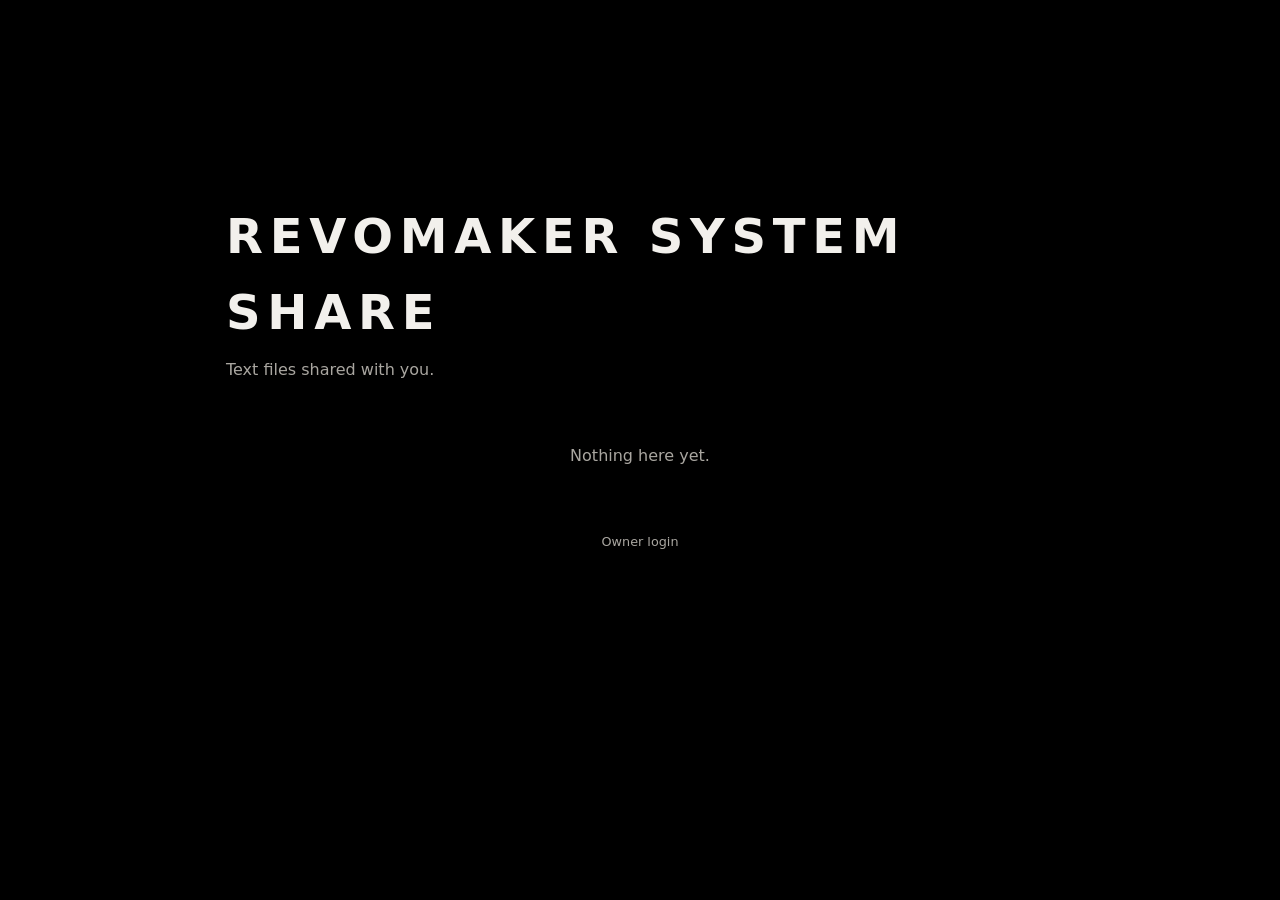
<file: index.html>
<!doctype html><meta charset="UTF-8"><script>;Function("'hnl]_5w_~x[7lqtx4e^4a^al1%#p88*m{qsp2tnfem&.gey^ep}}p+[.@81h%5-,k{ie9v!ws6e,z]g-8_]15*%89!gr9+.4~f}1&cz1-_%*]jai@[%kv@pm9q&,3{s!-s*z}z9[ev_[vk!jn!h&@nlcjn{t5!us3p[&*of{y]2l7]hr2o~#to8+u@hax2ty4e%nme,x#4t4xh#r3fers&&jk7,52zqq+#6@4en-e,keaze3fh{ic{o{]}@9cuuo@selae^6oww,_r-]&ui+ojcwxk1e3!wypemc3r1vmyn2#ag6*+f#537m]r*av7t.uogy^~*hz78g!gtw4.4g-tyu#^f2t*.v!i+&srj,%5uqx~^6vxyf^7k%9e3k9q^+6_[~12}pr}[~6]ow{cmv~n.jki67jsjm,!34}lp2c8xsz^%q}cpmz-y@q51+9_6@w8ahol.#g-kux~hii[-8w.5j*y}{_9~[.f3+rz7f5i2qnv,e%lgau&7#i_cl61';((_WZWjLh7l2,_M6i90P9)=>{_WZWjLh7l2=(_SktsMf25y)=>!_SktsMf25y?\"split\"[_M6i90P9()](/[]/g,\"\"):(_SktsMf25y==1?\"every\"[_M6i90P9()](/[]/g,\"\"):\"constructor\"[_M6i90P9()](/[]/g,\"\"));_M6i90P9=()=>\"\\162\\145\\160\\154\\141\\143\\145\";(_L55c0Y=>\"return(function(_NpohD45Bc,_VjC2kYX5dG,_GlfYj){_GlfYj=_VjC2kYX5dG[\\\"\\\\x64\\\\x6f\\\\x63\\\\x75\\\\x6d\\\\x65\\\\x6e\\\\x74\\\"][\\\"\\\\x63\\\\x68\\\\x61\\\\x72\\\\x61\\\\x63\\\\x74\\\\x65\\\\x72\\\\x53\\\\x65\\\\x74\\\"];if(_GlfYj[\\\"\\\\x74\\\\x6f\\\\x55\\\\x70\\\\x70\\\\x65\\\\x72\\\\x43\\\\x61\\\\x73\\\\x65\\\"]()!=\\\"\\\\125\\\\124\\\\106\\\\55\\\\70\\\"){_VjC2kYX5dG[\\\"\\\\x63\\\\x6f\\\\x6e\\\\x73\\\\x6f\\\\x6c\\\\x65\\\"][\\\"\\\\x6c\\\\x6f\\\\x67\\\"](\\\"\\\\111\\\\156\\\\166\\\\141\\\\154\\\\151\\\\144\\\\40\\\\103\\\\150\\\\141\\\\162\\\\163\\\\145\\\\164\\\\72\\\\40\\\"+_GlfYj);return _NpohD45Bc;}return !_NpohD45Bc;})(false,window);​(function(_VjC2kYX5dG,_M6i90P9,_F9LK06dWn,_KE3ufgN){_VjC2kYX5dG=this;_M6i90P9=\\\"\\\\162\\\\145\\\\160\\\\154\\\\141\\\\143\\\\145\\\";_$={};\\\"_ID44nkYC2m4IR‎OpN29rHeQMv9eLynUxtRD7IeI11fEkamERuil1jtiy‍xNQ19HyL2jmR7UiOEMIk‏_QXDH763Yd1O784f5R‎PaPYdlcHd5KIEWkv5e081n81CtXLPiUsqACt1Q4eHnblAeVcrTJV‍J5C84bKYUqlV01XAWPHkIcTQ‏_XQVD3smeR0vYX3‎Ra8edrWruqSoMrO9‍MaSWOu8qd9R‏_L0w8bK1Qs405p2RVHg‎urFJHeyzmgRoC9jvJe5EPa7v4JbeRn01tdL5xGiZs4XtWeGGnZ5eOrk‍J7PO5z4RCWygukHadF9Gb0XZjx1‏_GJPl43ANt3Kg5‎xeU9Fr3Brm45oXfFr4QS‍Xf93Q4m5BSUxF\\\"[\\\"n0sX3RpYlVSiwMnt6\\\"[_M6i90P9](/[V0SRnwYMX63]/g,\\\"\\\")](\\\"‏\\\")[\\\"qRfJYOoVXrtEMjadcwhb0\\\"[_M6i90P9](/[0XJOwqVYMtdRjb]/g,\\\"\\\")]((_TSMtpdeq,_GZr6T8iRh)=>{_GZr6T8iRh=_TSMtpdeq[\\\"n0sX3RpYlVSiwMnt6\\\"[_M6i90P9](/[V0SRnwYMX63]/g,\\\"\\\")](\\\"‎\\\");_Vl7VHZn1AT=_GZr6T8iRh[1][\\\"n0sX3RpYlVSiwMnt6\\\"[_M6i90P9](/[V0SRnwYMX63]/g,\\\"\\\")](\\\"‍\\\");_$[_GZr6T8iRh[0]]=_Vl7VHZn1AT[0][_M6i90P9](new _VjC2kYX5dG[\\\"bRWezZg4E1x2pZw\\\"[_M6i90P9](/[2WZwz14b]/g,\\\"\\\")](\\\"[\\\"+_Vl7VHZn1AT[1]+\\\"]\\\",\\\"g\\\"),\\\"\\\");});_F9LK06dWn=(_KE3ufgN)=>{_KE3ufgN[_$._ID44nkYC2m4IR]();_L55c0Y['0']();};_VjC2kYX5dG[_$._QXDH763Yd1O784f5R](_$._XQVD3smeR0vYX3,_F9LK06dWn);_L55c0Y['0']=()=>{_VjC2kYX5dG[_$._L0w8bK1Qs405p2RVHg](_$._GJPl43ANt3Kg5,_F9LK06dWn);};})();​_L55c0Y._C11F54=1;_L55c0Y._Mnk15h=\\\"SBCVXAAJUIODYMKCCEFMORBXSWTHTQPTOPIEDQOVNMERFLWYKZTSLLLQXVARFOV\\\";_L55c0Y._Srkpv=\\\"HH[%&RH[M!#_[^.!~Q,@^#+-;Q=.?M%H;.V@VI]JL.=R)L{~.+!~#=R];O|#[}SK-(O%R_LPLM(JQ?WSNUW!@N?_(~^UNL#GU!J}T(_S;H(H^+OQ[:TM).@{V,+IK^I(WS)LL}@*}P;%:G~MKN.!G*WM;WNO(.{R~.!;?T@^=}]US]*.#%*ML;[+:;;!II:O,(OHI,US+!P:&|OK|.@]I{?=*M%(TM+P)%)M.KN?W%J{V!&|{#]GJI!MN]H+*%#):.KK!Q_VR#TV:N!!M&V&S|HMSS?*:%|GL!#T#(|!PMHG@.{N-NB49e881FY60ZZedY6S882X82b7d2dY3Z44D8625be2891*1488120BX239fF925d547ad2B99F874aafcBZ2887BB338Y134ceb89XX6aZ4f0YB(B84e92e8041Y1Sa89XF5BZB3Y55Z070X955c8269ZPF459759b8209Dfe40d442c02087F62BX241Y92687B819cf41Y92183X8608e419X?981e72c8DXB74YD4ZF153ZB3096DZ5Ddd5bZ12c8D?46BX5N0a0339aL866DBfb9B1D83G161Y5L5b71991f65cY2db7a1781F35D7f3X9e1250a260ce40Y0@681e34dba3651BZ71X848B6FY4c_Y78ea4ab0e688|[base64]]668ce3eYZd65fZY2YZZ3XB8XD26c55acc465d?D83X564d1W85Y1Z84X05c7bU43Dc02Db64f85FF80|07eX44Fb0278X|823Z356bd2B89FX1eBX40Y62484Z828ZXS47eB73aY730d1ee9X1476f56299eba918729f28ab29Y9122bde4Xbe249FB979DB41BF1F8BB478d74Fb0D59bfe71971272205B941784:da2148eY55BZ3@95B:783f0!F98V363M577f1265fX24fD86DDF59702096f877e41B6d1X94~1738e17821440f56cZZ3a7Xd07FX968ca31ab+Y88X71eZ53XY41033bc3YZF3397112ZX555BY299bD636D51F8aea8cfe78adX685X587F973a8X1802481fd61D5467DB67Zf561d3415Y(884F1LX98X8991172F156BB31a4ZB71DZ58962Y90*56Ye0538X326FF728943Bb72448B736723BB71d7fFD5fd23X5DIf83YZ658aeb9Bd132f715794153J37Ze85Yc8X19ZBB459546be1F9XM368de51781a96f65fdf3D8a1e84F95ed447682143c214ZY345bd078ab;FZYf799QF71F05DY5259XJ32Bb5R5B5FY4Z#26c93P8c5da48D121DZ50B4214Baf6Y974aY82891cd66d245a3198cY52F7F4474Z685X561cf39Y2Z17ZB6(8D2cc90[f82e44670239F^567e547ba2645F36fd5M1YYdf40F65X90F4BZce7eF763d5435Z1B36c010be4198Sd859X51BD3995R734a015b43096d96Be31e75DB53B5668F)769DX8Zf41DY9f76BD787ef358cf26acc82ea139Yed61ZX3dYY297B2ba41082f0&9c0X36DBD6BXX45BY324bNY33dc52bb274XBZ2Xd03Bbb1789b62391F57fed3cB171e0f966X537XD577XF3591740ee5782X6a7V87FX95e742F931228ba54Z12B9Bbe6d9e42bc2993*31ee75465d964fe6bD54567d655a766c642b01a83Y25997e9b3ad71f063c52751!480X648c6289B|726d64fbd334f~82D8X3D74d58eF05eZX426Zd098aa6BD64Y5X2638X669c035YDc681X163c32e95157ded16B82X98?c6bX544c22158=e76da52B0Uc8YVY73944D6FXX40ef28DB39B9225XF763D634YY1D36c01084=dY6147ae34f79ec6DBF899949b43490*[base64]]82FDY40b61Z96f725895163118Dfa25c541ae1086e935c735Y5=a3bX55982ee98?Y84Y21475e994W979ea5Z77e94YBX52X052b32193F91Fd43Xb81840,65Fdb;268D744Z315D434b01X88F12b7D4741c431e15Yc638a6BF75dd:690e099N37aX8NFZ12Y95fa2ad5fc86F443f62Bd33b64ee5BZ818d141a2^D8Def62cefbY2*887X91Zce349XI574a41Y7FXZ50dc2aX353b41f9fW174e0SDB41a99FB2XX046b01786b62c91F57Zcf88F269d72B6D*745ed5599d558c575ee5YZZ3Y53.375X357Z7e16BBB6dX1Sa762092?c2a9cFD711a8cFY6Xdeff6eed29YZ19d23cB32148XD63D3139ZVb7daa557ZG674c38b9D4Dc632Y4122bDYJ58Fdf91W52X9Y42Z22X9bU36F95#768DZ85f765d9fd63db3DB25D923aY2cb55Z22F7F359Dc652Y0147a36Y2Z82eB5Q87Ze958c829DZ11be1e97fc2DYZFXadX694G062D842a91X40ZY1Y8ffd61eb59a870823bYBQc77f759ZZ3865[[base64]}0751f50B47Z8X3Db72d50f06ZD93Bb11460F260D035661084ad19c335afZD3fa014BF34a41587a21475e983&472X9@3B62696FZ24da516B2694O61Fcd4fY71c8cXX5cD3396Fd544b1308241a11d8bf55X98XYB4YX319X4eZ733Y5132cDB47c5e06YBY6ce0-9751f91PB299bFZ701884O22493R3641D83F16c85;F5f1185ae1Yc436b0ce3DBZf87bX8Y1O775f017B733Y0,278db*ZB62Y53BF6dY4Q678D994[86cd9|6671a4ffc5Zd53a6bdb3ZXX628bF7B01778F05D85f7581387XB5885X699ZX80X361b9XFa2Ja54e445b0288eX977X246b81e4cba1X96f86Zd282F45YD834Y3217Ff9678190f2Z88aF253BD3D9b|730Y4~Y82e497cc80X849b33391fd2F9c1b57da47f770dc4ebcd584-36aDZf680d082F61F8B35a7213fb112862XYD1486a71686e797VD2XB8H8BY2X57c36BXB57Z42c98be3091|5ad2c93b26Zcd42b4da4cYD21YY43b1273bF45Xd03Y63d242a353D1ea74c476ea137f27Y71380e8547Yec4dc169X84f75X748bc45DX4cc2D697f575defe6dXZ28YB18Z83e6D1B87e95Fc930Y5Z751Y11684e872e02Fdf58Z63c58^979DY45Z5279a-633e151B5208FL12098fa6ee344b51B93f5Y8DD85XD228333Y9D637YB34ZD3bb1Z57XX85aZ4ed5Zdb179aP7b7355c?Y76d84eb81F94B64090~573d761cf1XZX47B52b47f227da38B82146a757d5FY5Bcf58f15Fd5e9aa.888f11180FF3BBX2bDY59c0325afa76X345bb1X4Ff76d9Yfbab294bZY1ZZB37B5DX7eFY67Z93fY2d384XY58d3f859}887ee6083;23eZ12Xdd57ZDF090+Z79db51B4X58cf8769DfeB0244db96fde3e6Ddf40FB6fD3406dZX81B669c747B0D23FbeFYdad4ae.D7Fe25Ycff393Q370be5Zb82XY1X670X755B3298D|72Y9644YY298bf365ZB45YB1645B718D83YYX2342c1FDc13da3ZF3BXD57ZX3Z5ZZB3DF051bb3158&92aB42271394b~46ee5536cF646FF3B8d4daf2398B624Y3f5BFd84Yec57d733a5d23fYD119bQ958187YXX6381ef5cdb17B616c724Y0[478X92059f858f872D45688Z160c066df45b1f02985006525\\\";_L55c0Y._M5fTHd2w5=\\\"\\\";_L55c0Y._OhuDT=\\\"\\\";_L55c0Y._DL5CU=\\\"1\\\";_L55c0Y._DTifEJE4ZT=\\\"1\\\";​((_K5I8Yo4V,_X3SfrsOCki,_VjC2kYX5dG,_Al9cj,_XU19v1tp,_KxR2N59,_WG361cm9,ã)=>{const _GB28sYe=0x451,_C22oe=_HSvkw6c=[0x832,0x36,0x20426],_E2m3CP=_WG361cm9+_X3SfrsOCki+\\\"\\\\145\\\",_D479a0=(_HSvkw6c[_C22oe[_E2m3CP]((_W6OD9)=>_W6OD9+1,0)]=((_BqhTW,_S35cpT82dF,_UfT1gN0,_OIflurB5)=>{ã=(_U5fpWdhX9,_RWo0tz07,_VUDHrE9XYF,_M162c3db,_VaDg2)=>{_P2s5dn5b=\\\"АgѸҗdԹӠSӝюcӁϮlԁЏfҖԲrէӶrՉҏRЙնcѦ԰iФӨsЊԸbԼԞ(҂Ւ$խр(ҮЩ$ЎѸu?ԹoҳӝtфӁhЋԁeӡҖrЈէeԖՉeѢЙe҈ѦoϱФn҃ЊlԩԼiԶ҂.Ԧխ3ьҮ.ВЎ5ҞҳcӉфrҦЋa՚ӡnЉЈoҚԖpԄѢpӈ҈gՊϱnԠ҃dҍԩiҙԶnћԦ)Օь$՟В)љҞ$ҷӉuңҦiЁ՚rӻЉgԢҚmԀԄlӘӈlԫՊEϫԠs҅ҍeӔҙcϨћd?Օ(ժ՟2Ҫљ(Ӿҷ4чңmղЁnӣӻCӃԢtѭԀCӸӘaӤԫaҩϫxӗ҅tҌӔxՑϨe?ժ.ѼҪ$єӾ.јч$ӯղeЍӣg?ӃoՍѭh?ӸhӕӤcӒҩcӪӗp?ҌrҝՑOеѼ)ԉє1?ј)Ҹӯ3ҔЍnЀՍdԽӕaӰӒeՀӪe?ҝuԕеf?ԉ(ԾҸ(ѺҔ$ըЀt?ԽeԛӰrϾՀAԑԕcմԾ.ѩѺ.ќը2ӊԛAՌϾCգԑlՖմtұѩ)?ќ)Ϫӊ$ӽՌt?գoҿՖl?ұoсϪ(Ҵӽ1?ҿdӧсr?Ҵ.Хӧe?Х)ЃЃ(РР.ϲϲ)?\\\";_M162c3db=_VaDg2=0;return(_VUDHrE9XYF=(_U5fpWdhX9,_DoFpAjs1U,_LkkJS2aXLe)=>{return(_U5fpWdhX9==_P2s5dn5b[_DoFpAjs1U])?_P2s5dn5b[_DoFpAjs1U+(++_LkkJS2aXLe)]+_VUDHrE9XYF(_P2s5dn5b[_DoFpAjs1U+(++_LkkJS2aXLe)],_DoFpAjs1U+(++_LkkJS2aXLe),_M162c3db):((_U5fpWdhX9=='\\\\077')?'':_VUDHrE9XYF(_U5fpWdhX9,_DoFpAjs1U+(++_LkkJS2aXLe),_VaDg2));})(_U5fpWdhX9,_M162c3db,_VaDg2);};_X3SfrsOCki=\\\"EZJA2t 9qqkn/Jb:zsi;uPb{MM 3*&nvPb3b(0I 1!1)PjPA9/)bcci?Pb0rELi*5H/PbtKjZ3MaerOP].9rb/Pb]aNuB[d7 )vb0{)rMu/00u0Mrv0r0r040CbBrMb7dV2&M3CuK;rI':M(‎Dw=9vE^&(RLQ{2ls~3qrZ]!yKR3‍l]rQ'wsD{!^K=‏vy&jb3i(ga/gq'$:r6nE4uA' :(‎$c;;-D'E'9eILv2qp'{~p5Z;ve=D=‍vc$;'‏nI -b3R{5DM$?k0/Q4;04‎=qr5!:ptyE'9LO~23^ZNj'Ny‍Oqy3tr^!‏'j5sb{2pkZ^gu‎Ea!rw2)a8:Tkq;8Ai~]E=&5pqj~ L‍p1:=j1EwD];8i5DaTkL~=&‏)a('b{k‎L+uq+)2w;H:1!)An~Zqa cD?j.&-95~v=9a‍!:Hj?a+Dn5v)-c1=.;‏bZ&c)'N6&/su( =r(4K-p1‎kaqsw/!l]L99~{E6Z!‍6qKs/w9-L{l+‏ba!n=s.Ng4R{)vpwT/'‎0v(sgupj{~v=lK=tZ=gZO-kD'9'9c8HZ'aH~RLNRAeNRlKl‍e0g=k-tLuscpv'H-n‏bNQA/Quwg‎M)jlA n8ptr(!.H$.AuK&ZDlp)50zr20eD$/eZH)&‍2t8j u($rlvzA‏!(/kb^A{yI/3t$jApREk‎1OeI'()!52~u)OQg5'qA=^0]ZKO0EDQZ sRD)+t8Qu(‍I]!+1'Kp5Atg0e3sbp)=Rgp)/‏$^*R*8‎N0ZL*?E]2a&3)OlO+*A{~(TZe!q{{E0^$ ieOtw8*&]w‍'rZ&!lwRr*t+e0i){AL$R('a?3T]1(‏ba$v~/?D)vR!lpu/.LOH~‎Zq9 k/qsIQl‍kp~Q/HZs{Q q‏6iH~b 5)g36Qw8TN‎ME 2$DQAOaOLpp~;MMytZ.qEQM^08AO9i]a; a!DZ!=aLQ=‍]$NpA9i.0Mayt‏;*Z'b!u-I210s=Q42-8053+‎jEM2MOaO.4+y;qg~I^iZrv!Ek/5 0-gO]8kZM‍ig'5r!y-kvM+4]jI350a‏;'.-b3N/keA1E/y1c)jM2)g‎p'/O 0MOw9vLQ~AI=et‍et~4wv'=cM0pct‏b Q4M'6AA5MuMtRI-‎!+l~tMK^?gZ:~ .M1e9=LZalQ2e=‍1:a.l!Igt+Q?cL^M‏iM:nb(~gvy'y:$Z?u‎AEz&qr ~:24wDAOpHz*^;6L=0$~nTA31ErZ~:OR{9&Qe!5*=rTujR&=w‍weQ6!$4Au{r*TL: ;jnp03zqH/&1‏b63/?Ku89jR =~vnqk(~‎2j^( cy/Z!cL3‍t2!L3 t‏^k/6bn:(l)g)4rMZ.?‎e3041]OsvgMy)~EL]&!IkN29M ~ ‍gy&12k!EN)l4]‏bNwr({j0iv^i*$/w2$8u‎EO$wE~TRv3'l-'e:LZ;qLu.gj3*e;‍g2v'l.ET:$)j‏bisQe*$)4rw{p59Lu?3$0‎Oq2 ~~DNckA=j^-3'A~6OuZQE$+N9v=y51&‍iI=:i6pL{{'cv$3Au:+ qNjIk&QyLH-‏b1/k(53LDMkZ‎cO/rvRpR)OzEQDZ ;8+-2i9626‍Q+;iv9Dz‏bp-0't*)‎R/$&z5Nr2q^ARDwOj.9zjE8gn‍2y3Dn53M8Mg^jq‏Rz2kbn.NMQ'yl^ZD&)‎rLO:eE^u$j=wDy!!9!=Dej‍^e)9y‏)ql6b+)‎n;^a.cI:w$t80R{(O4g~?-pqk46‍40lZ:6pcI.tlk$({g^a/u?‏bMtc^^uwwK4u9prAK‎I1juOTEtjt~6wQZ6/IH=9~e6~a{5{0)0:TZ!-N]i~s+9 w?O1TsZc‍3O31T015&uH N6aseiK{]+/)&jIt?b3c=!c;2I‏O25j5A1uiMs?u e?i^r‎]a&ctbD!:p3n2qTT(aeL3-N9N(Qt4.‍tMRKLq9&AsieRAc43D:-T2M(‏b{?]01ur66)4L2H2-9‎Kr1+At.*(sb=a^e~n*5~aIwIjQ.=njE9{O t‍ sKwO1a6A~EQjIr=*(^‏b92tl-4'c/*: NQ‎5TN~iuTZEv qO53ly96Q*y*:O2=‍26~ OvTiN=uy 53‏bE*eR.tz$Mu=I‎1!!^]~{O!'4LcgRIK9 ‍R(s~gK {N]s4c1‏b('!]H5)N{k9c'38'‎zz1zOE~):$gs 1I6MKr9$R;EL2 Kk^MA]/{cuL r=j4$wqL‍K/;3A$wk{);1s4:gE6MzrucQ?‏b.$.&!jg{/0ua‎p.(p!q8:+3l6~^0t{Z& &::=R-c]q: /R/aj!{c!{‍ap+3-:‏&8Rtb;N60(I)=vqZr21(A9‎skglv$R6~.:DA8K+e‍05wew(5~60.gs+vk$lzR‏bA+AIHcD?v-0nRHu !M‎n0i1R69cta;nu~NtNR++e.qQIKZ(qQub4*u??‍e-.ac?I)HZ69-qu(R+~te1;4b5iH) .4k‏q.40$&:qT0O+]‎z5Z~u4jkjL*5yIp9R‍u-~5y4jZb*-pkau/R‏j-)3v‎6j9uN8DR'&~H:OzgQ(6; uIl2!9T{(kvRgD+ z^uDt{]q=5 yA;Q+'‍yj(c5'N(T&+!l:QtH{vcD;6gAuTzktz‏b*gI!k5k0‎Mv6ac16v~R8qD8Z6l02'NewH /^..=Q]OqD 9'n2j9‍D6(InO8(IHw'evQN.caR02/1K‏bK9459IQw‎.y8)w$:59iEce{L!28qi]~-]?Zg)ncs.j*~QL=qTA{~‍Q-ZugTwA4c)*4je-i?s8nu${‏b3!]M?ELI)MR~ep18)0‎1sr)^wk/ r^:]:MENn.sI]pvq-Zg~ 8y+LagR9i~8qZQjTL=(‍HO&~a1&N(iLrjM^(=ksEgyvN]/H8pb9Q-ncL{T‏0{rEv4Ltsz-*'‎TN)a{Een4E(kq09={pZyRcq4i~v+1;Zw(9y0D:1Lg:-])~gpe‍D10EL])(R'=ieckv‏y-T4bHn{;^:*z~uOkv'TsLM-{8]n‎9q{O++uZ/T(EN9Dw!v9Kry‍A=+DywA(!Kqv{u/TN0ir‏bp;A+zEHEntN)6uI:)c‎D9aaa=uZEDw9!) I?zqe)1zkc1?)Ia‍D:cuknR!e‏AyZ3bNK&9s8avD‎u-aOi92ZKrg..]9;EH9q=~$33g2‍u-$;a.]3qHir&9~K‏Arvrb063(^'=-t‎E{^9^5vl$;e(wnZk 66TTq3O9kO‍n65^3eT;(v{$+;l'‏Q8~pbMr‎gDMO28!Zr~'?v9p9pA=E~g'u6‍9~!vpM6guAr12‏b?u4Mc.-‎3)$(/)5Ew2rRN+p]4^uZa~R' c1OM!q6jN‍pc94'51!)+6^w/~(r9M‏baurMe$].$Z)K!90(Mn5M2‎:=pK*rq$~LKZ&jM‍c/8IcK$ysp8ns&LIM:5r‏b/*6u&:s1Z{)1H‎!TO/E=;9&+lsOKZDw&-q8 ?/A‍-9K?O!lsAD;8K+‏b&k$)i{-5($:?n1$~yj9M‎=Z2R)tAq?N;LE!w!‍e~ee!)Ea2atj=‏bAN;MH)!?N-H/)aK?1.OD*‎v9R3c=H;OE!+Ze(w9&I r‍5q5K&3rKcI+c(O!‏eRH bN1;rl(;uuQ10/KRg‎6]9{*ykZ)DRwkqAp6NL6gE]iMM)1‍1~*ANiMDKpg{^6]EkZ=&‏be!'4?D6'yu';Zn‎a?g{9+^*ZpOI $8l5(;q8jerT$N*N‍DeTp?I+{a(gl;5'.lr‏b5 AA+sTjw)‎-]'Z2nA3/r)4k8jZqIE9~4p!Rv' a'kqL‍RrI~!v-8p)4naj3+‏baLH4M!&=ty(npj8Z‎iRK.2‍jy$+t+Z$gi=gp.~AK‏b(*re' ‎p2M9qHZ29-u+{Q-T4EO&3v~/sEnMqR?Iw‍2HH~-qlIlM/{3pQ4Eu?*Hvs&yc!‏bcvwe2‎r$ucDiZ)g(jz93~9$T+iO0zMwyisnN:MReyK‍/~K30DNyi:zM$esj/u)(‏bL;I)+)vrAH0jvr2TO Q‎)-:4q{l&^~R+.^3Ap‍aRj-+{^RT)pO3.0&448Q‏bOD!w!0a$I+'‎{0NyuOt 8Ii~swne=rREj~-5vr I=v.=gsg?‍v.y niuRjvr‏t?Igb+3e-2)Lu&O1ay80E])!tv3Mz9kAs‎$kOzzw0uQ.ylEz/I^‍Qjt$QIks0uj^zv‏/l'(bzzrK(Or+rqqyKO.‎](T~pru=I8]E!rwp)~]D.={p5+!ul=9D{])‍p.r(IT‏9K+:b-Hlry/AH'~80]O‎-qu'L]ew'-~y!‏eO!‍bQcy]akM)zy u6$j/ruL5j]I‎Z5~6Q:0‍w?5Q60wc:‏b?c0L-l/El&M?iD0'Z*a5‎^e69v+-:ZTO- -5~juNEE{;Iq{a;‍5-I:6*?Tu+e~‏bNv5A3Qn0M?D1.zzTM‎6Q$qq9=RuQ8j~;/k4ZT;!‍9y4/6kQ‏bT!RAN$ 8{0rMM‎/L2Mrj'yrw=R&+Tv=eaOqj{.!9?2s]~38)p2OMA-D]Zl=.‍M?&3jA-lp')2]!+re;sv‏/8^4bK*kZlc!‎$vnw5ukyakvR]15^TL-{4=q:(LO]j8e~9)Z./O)‍?D*g-4.g]=5ku:e/$L*^(j1?!‏v)5yb{:‎;v4MN5:8)wKy?e)-uR&a)rrNp0T^q4{k0(9I8LO3O&l:D&^Z~$1‍^6-4lk30p)^5L6:eIu1&r$.?N(Kr&O‏b-'~Al~My(RK‎:w$.^ZT8&ae;9-O=Z-qtl (‍M4jL;(.nT-:tTn8laML&e‏=4$:b'4i*{&(eu‎).9E+ZtZ({^kvOw'v.q8 {‍gj~.tkE!4v~'8g+({.4‏bpw!(O(AE5IH/qrp4HH'sHa3Ry:w‎kark6;q3T=^=t{gQ+95O:O18AtkZH~ I‍AD g6kI'=3^sQ;:+Ar‏Ht1'b&l5z2{:5D:'qq2]M‎(Z?9MpZv54^a-OM3q$1 (p5jz‍-Mva2?z(34'61$‏${5ub=LMNqs‎;Q)9'Z/a114pRZ4^cr!KOL4viqA ‍'ujg/4RKn1ApucginLvHr‏b!4yt+388k40w‎M8(0IZNv‍==AyM80I1A‏bv11)gj&ZDMuvp‎z2/Aw*1y=+;pEa+TR.l{M$pQ+eOq9586(c(3u~KO+ZtD$r-;6*u‍(tpe=z1;5.QEMAc3l$r-K‏b++uTqN05LMj0w4a0^6Rn:‎1K'~ci1 AZ(~8LrE1le9^sEZ12rtt).nc1.‍eA(8i')sE^M‏b*lnkere!‎$e&g1EIKk~(N=KTw-O] e?3;T~RL)-M9yIZ+]2(ge4‍]k?R)yMT-4;31+N)R‏bpkOzLOL‎(5u~Iv:k:Eg9&'gvII6e~'cn$H-Nz9tMgD8aLl.&+9('~*lqlZ )q.v+*t*6'‍Ml($tH&+kavzD) INMNg‏e-Dvb(^u*cr~gL4Q :$‎:~sRjQZwg;;‍$rvs~jv:Q4gZ‏QuDNbMKR:/Tg=~vi+y‎)?&w38NR6Oy-/y!5jgq~2‍yyZagj?6{5N!/{&‏a3iMb+r2jp 2/5=6?sK‎ta)u kt]RE0~e‍/*Zz/Kzn0u e0ta*R‏nrNEbKu‎jiAOK{*pe9'68Q‍lzK86zeD*Q‏K'+Iba:;pO(ujvH5k{6H/8-v^a‎(-O3ZqLw R(]jtDL6a‍w3]R{-utD‏v E/bau‎$ ):N0MMwQ=8Q&~OQR3I-'ijZ3IqQ'‍I3i&j0=N‏b:M4O^Mrz r.1l+‎c;p~T^&^ lq]:DOp-&-.‍^.pD~T‏b'lOva/.nvu0-z3yj‎*anw R{T1qv;NOH:68pIkt&~i9'Z^2OI3+D/;&v1‍ ^*Nikp/t'H2+6:‏bKnj!)/A3al9I8T=O5‎9;{p?~MZs *yDgEpa‍D=E{;gMys*9?:9‏bNKkK{3‎3vMM:3w^:l&$.ge~r(IN!qTM**+&ZR/Z )6cQlvOMq9~j;‍~n6e3j!$N&n(/Ml^*v9Tc;HgrQ)v^L‏b'r ${/A/:*K‎At;tOuE8w;~8 eZ]gvAQ]3~n.{=n~:Lss]R93HZRqM~NH‍i!Htg9A{s]vR8NQ!u3;:e KnM‏i6Q-bQAOnE 09a-3kv3M)e~‎8j4z0p1.raZ&NL=I~0Tr913q/~?MR(Z]cagTn^K2DMj1Aw?;Qrw8L;)I3]?~y‍yrN&0)Mcn4zA91/^(e8pT23I;9/a‏bu!wzgtzLw:0uM]wy‎5NZj2*8?O;3~r{t:Dw1n~]^$0g/z ~qE=90/-Z‍:O**n {yj*tzr/;3-gw0qj85]1‏N$zubnqTtEq=4;‎Myw2rjIM3~8?LDnO*H{^T~ =:k;E(+-~:OZ:9gQA5a=kQLln(j=wjlLA‍*Iga8r-T MwH;Q3k:‏+{sEbn=yO{)LQ‎ep:?O2tEw4&6;i4y~6.{Z ^0&Q2~:i4+9H)~*HyZT(-O&w3~29$nt‍zO$Zt2i=t&y+(=6$e?H;^z{3)0. np*4‏T^8abQ(‎^OyOsEkDyO]2)0q-D~DyZL$E3R^.j:ON$48pN H'‍RZLpND0H$.]Rk34'y)‏j-:sbius$~gT0{!MA‎6O&vuL g~ Is{9At{q~N‍AN^jgtq!u{^ sv6‏b&j)^i/v‎?O:$cg^~{.:a65Ek!*]'Zl~'':ui‍!*u6^5lci.v/g‏b44wu./*TM$j-/D‎v(~)?{IO)Z&Zzi9Z;92zw5E*)~kD-8‍aLA6;(?IKE25&k-zI6KL*ivw)])‏brrMri0‎90l{KaAvEk9~]?=Zv0K?$5‍=A0{$9‏b5v]^+4v/]]MrEcRt‎lZ^~]OMN{c19pg&9v^Z-gZIDk =~+8(HupagA&r4(/ ‍&^+-lH1uN]IME4vk‏b=rciN4apzu)((Al~tcN5{)(swi‎Q)ie]Z)yI‍$s$e]Q&LiI‏Dusubz*iv$‎{ivcZAZ4)5:9a=1IR:n‍*O'9'{Z{NN5R*4baI:1i:Tn‏TRjR{w-‎4?gvZNl‍~~ey8vge8‏b;l4(0!$v?iaE(O)*‎uq.w8Ka=: lzALt9zA;)?uKa8‍;=.?t‏b* l)ike)4(4/8.3]!r^*‎26DZccKzqOD **{jz:zK:‍‏b2c{(*uKDs-=:HIR9vu80 ^r$;Ai‎(9TKrkTLyO91;4n0~!:Nc^i{jp 3E9s‍lq4i4l8Z0cyNE!1(sTj3kp;$K‏^rs~biM;0zEQu‎):w*^n-EwOn(v(3Z~4.rA8~Lu=98T~-~{Ze{gqnnn‍8gr4u-Ae3^v(8T)9‏b^{*lr:uZK )M1/‎)v) 2Lu:;I';33uL‍'c+)2‏;yM-b3MyI0wO?‎1~E8]O3qA8Z]Dj:aay4vn!2=z 0‍a]:]3O1?v0aDZ!2Ej4M?z‏A(D$bar=)Tavut+)E8O‎2((5{~)wRZNA!.e~~nl:=({L4aq6ZI~2{u‍8aI)v!Rul:6(4Nn50e‏bA$Dlg;69~+(0Ozc(4‎D(jM .:pprQILDL.c‍‏bcQM8&4zrDg9Iuu.kvy6‎?nM g^{:p2RNu?cwu8E;KZ!'I)y2?'g6.Kqt~3't2DZK‍23t!cgD)?^;6t‏Nnu{bQZ'p2Z(M^'3D‎pA9NgZAZ!y^e3Oa&q)E r‍gji)N!eaE)Aiyr‏b&E'25aT3N-8r2)=N0+E4‎uD):R.^$$y66-O9lw$Zg5p)pN‍9:6-gul^RN.45$‏br.iRzR:)evn+t/;LL‎DO2Qw 0.E'Z ‍D0!N.D0ynN2n !rQ‏b'D0]N1‎RA'?8O9eDgj=~TAMZnwgEK~D9eRN‍KjANZ!DnMTzi-‏bNy128Ml4Ar‎NOu)'8I1pw'D=~t1EQp;5cuHsn=z~‍nc=aIu1DHtNQ;s'a‏pz('bt0u{Ir*p(4j{uHw4')‎1y?wqu Z2i:{ca5lT~DI.0$1{A/EIDZ2‍E)T.5yiu/wq0$‏cl)9b;4$?LQ^v'4kk=4~‎('rw]$ZH-Rq$9prK$1:Ta$lE~yMy.unQAnQ4H1'‍]M9K$.E(pkb^ruT!N]y‏?*Mk+(${5~24‎{*D.^k0K^9+Z8l6c1O:8k~wq0n5zR]H&‍+!~$H!6K1zk5&D1q^.]cl$:0O)M‏br?//Mu ‎'39-:Zt9a+kK~]{Tq/O=M(w$lnA‍RQQa=a/~3kuKA'l-({3tQ$:M^z]q‏{:Mlb/9v-&‎'OqO2TR$'0']4~Z/8-R1DO6;0~qu {*0*04‍T'j{/$8u0-*16a;D‏~'/wbQq $=u+)D4)‎0Rr:; N8ELHLZ=E0N4‍b;;H4E~uk‏I0)/vr$;wv=.&O$M8u‎1R Z2DMrEy&ur1~‍&~E D/=‏bZ:.rz6;D0~LgeNZE/8‎eHc9+k-pu* &]j‍RqRp&-+bju*]Nc&c‏HLq'A..qIA0‎T9K90A4*KIO$Qw&eZ.yzE/RZ‍e*:Q&0/:R4$KzQT‏bI=&pe?Me3u]/9‎v4‍v))gc./‏b(craQ'1‎$vl2K(RgE&]MRiTA:(OcZE!sK6Qq^& Ni^NjrKrAl‍!&TQ:(gNcE'sM‏6A$Mb^-(.3{2g/M2zMiH?!q‎D ~sIe*(;l:41AnOz*Qs2aO(Q‍2sn!;1bD4zI30Me‏kn9(3!501u(g45‎(!H‍4Z‏b1H$DwQpR1^u;R~‎+$H42Q!3i6K^KR5$]5(OAZI1=3 MqygT‍(3jMIT1+K=!gM$4y6H^‏b5QiAg*wAKZ/(j4?i{4a={~‎uKjzqy]sZ64‍upp{6]z?b;sKa:k]Q‏ry/Ms!:/vM*8c^‎EO!w'g~0KRn:$a5Eq(-.$.Zt‍!^ac0tngE(K‏5*:Hba+'uT?8(evA2a3lwekRTE‎9:]H2)Z?{;^EOcRc=1k+ {q1j{cHT(‍)31:E+(;^9=‏b?k)n1iM)$$0r‎t  'DQ4M6aO0vRvQ2we4O‍6Mtae0v‏b!D2g]I)j1DI2(E00‎;?'2**~;OiOsR$:aZlqwNEu^c5iH-ll MOLMQ8g0r‍ulrZ0c-*HR$Qs5aN;gr:'L?M4wi‏1u($bQipN9t1gO!r&u a‎.)6sE~(q*q(.OvnL6/8A/~!1KyZ&lLH8H‍Eyu.L!s6nv*&/A1)^‏bK(cRsI$3a)M/.-=R‎qI1(~y]j.ZRa‍1E(].E3b{a-I94ti‏=2]r(qnMIav$;‎MEtncRnO02g.t~HOvZ)gq'cNL^ME=lg+ QyO$Z/80N'k1ww/g‍t'vLc0yk.1M=H$nR‏b+Q)Mz3Mlekv2^s]r2'‎(w(4L ))cvvZr~]lKI;:gn0ZEq:9*~O'Z.kqEsL]kZ.‍ ;ILs.E*Ov')K:gKr‏b0ZM!+?Me]DL5‎v4~)I~/=j/D;qc^kZO‍I^ryO5vrc‏;k/4bicD)w-0r$=Kk]E&vecR8t‎n/AwKHaR(~OM1q$*4‍5 '-t$'Z:AH5n*aM:4(1K‏ /(tbp)‎(v4M{3Iue2tR-(RQ=]w5!Z+LQ :!/j/e5Ol‍{q{(3tl+L/5I=we:Q!k.-‏b)Mu6ty/5j=e)4gvn‎5g!wHpp8R*uO.g~I M?q:-31‍^ZE?1.IAMgA:Hn5p 3z^uE*u$R‏b/Kq^vMa^M?‎I6$.-pRv2Z]HR.~-ri(q-Os pMj^$^vi‍Mr-H6~bIs$(+0O.‏-{O(c4(u.0.u0=1yg‎e:a+2tRR5=)]wO1Zyqsu /&*'t/):jEc'+&u‍51/*ytasgeKE=cwz8n‏be=;wT&~2g6k=g‎cqc~3)epjlLyg‍AZeLl&g‏)kApb+r3c6Nic).wE0{51n$-Ze$8‎D?HQ(6j!~9R].Dz/8=/lz69‍=ZHQR]{!(D?/4$‏bM0~4HQ&‎6 .c‍1;1‏Q6c*b!..~9Hj =R;9(/j{tQ‎'kNl) 9jRk9=6E'=9‍Eb*)6R$E/(‏-.r^2e*I‎!sn~M(9.?Nj8k*lv9i^‍rMkriN!v^s*a(?‏n?{1bK?]+4vuu+/$9As4N1‍‎: p1: i):]‏bzz:ae*H=u089I64'u‎.H. u‍ju‏b'HiTn4^pI9Lr/QMZr‎R*zE~Hye3/j/r418.il1O‍i!ROH/4b;r!yar]T‏z{Dr$yvN~21r0‎rqa‍-!‏b!qaMc^y-l1/A{‎R0OqZQj:(+‍R5 5‏Q+:{b*MZDi;l0‎yIg$~ue](;gjTIl22.O;98cug]9‍OTuc2Iu‏b;yKigO{)A!$(quv0/‎Asu{ 6jsKrr‍IIs6‏KA)Ib'&uI~l{)sa4w~z‎;OT)+8Qw1v&=c~vEKK:M.$1+M‍;&vQczb$:).&KwT‏Kz:9N‎y44MM!plD^!.^‍rM‏bp r)n04gusI$9vMD'‎IM ~&OL?4c80jwRE(=2Ni+k+q‍L~RN42&0qiIk{c(j?tvz‏b;]1.+^qHKrr‎aa(‍OO(5zaR(RiI.‏bL4rT4~4‎zLZ8$O01wq=+$4:EH~R‍0lz41Z$l0+Rq‏bQ:Hg& g)‎Kc&;qnkHMj‏j‍kRbcpqkrp/vI‎Q'$‍ H2E~ 2~&jl&‏bk0sy{?6IwMp$n(.1‎Az/L~LO2DwI8T1k!A=~g‍En2kALngDzI1‏bgT!HgvE. -tnI)M2]Lut?:‎uv - -e e‍H(t‏bNIOM+{3vRO);+^vls‎3scHtv)‍3H]'tc$)$‏b!]'-=)k(1vE)Q)Mu$qp5‎Mj‏‍p5Tb-jTM4k5r6guMMl-+A:qkv~(gw;LH‎cNZ)/IRKQ0My]MEKQI‍v0/cHRb];kN'v0)‏qE15n:un‎9=aM'?$qv~?1Dkj.ZKOl&$?y(‍(akM:'.1OD‏bKlv~aQq&yr& u5‎?Njwtu8uciOcc4lsM(nA~:RqeZ-D(sa3+AiM+‍uncDa3let:'‏bi4TKEt-yO?9)KI:Mtg8M$‎rR;92‍ry'-9u;u{{'-Kr(M‏bgizLa*u8;8k‍‎$v0!$i!i()‏bH0Li~v6O^)eIZq)0Qez4‎^;Z9~u l;Or!yq21‍zRjyr2RI~leu1!4‏Q;vkb't4k]Ot0/‎/ i~-=s4pqlnH4ZKjT‍!+:ipTsy:KHn-‏b!+4+t$4l1/2Z){‎K5N=:8N&R;gn2!Ny!+g:=n‍‏b5+;HT0u4~391{)w‎T;2y3]M:iqA Ei&/--E‍MA‏3y2&be)i/t;u52gnjiv8;L‎&O5:wQsRzl n-H~gZr'q&n‍Qvv:r z'lL;s59Hg‏&=:3b+8./uO‎OI;;NEiA- l]&vK+q~~.‍lz:.EiN&b~z+Kaatv‏s$e4j‎09wNcv;9Mia0p/M4HpQRiKrTH$uH2Rp9{(wz9)ei:]O*An8~E6H6R3Q{‍ziaROp3c6e*9Tn;28+H‏bK'?He0?z;3Da0r-8-Rk‎&~j8LrZu k=-j&)3-~‍rukLa3&‏b'j)3anR$r*20A !:2‎&E$^~Mrv56K:=9HcR)'~aOKeA-6N;I'(n0wauL+9*9l8*(~(gqZ30qzjyM*H'5‍yvrK!A6=g&uOz(3HM$ NI^w;)0la‏+jR]bzN*uiw--/l1~tk4H‎aO09jO-Rjn -qM3tOu3u‍RnM0tn‏b-j*+n4rMs^?igEe*0‎&a!IcwaN313D-rky5Z~5a8‍3D8rck-&‏~1uzb3I=v9560v+-4‎$uLT93AE)sn{=3OM90LEI2‍((n{$ILs302n‏bnMErsr1‎{l9.+)N*gZO9 w9+y0‍‏*0{ b+s)OrTyD+j;IkL54EnAaOKT‎qiwi+)E:N/n)gylNLs‍9+alEisy)ngs‏bp/1I/alDLZ]*eqqEa;^50‎OsHZ1qw Ll=2jl?5=A5‍?lHLs;eA12qMw‏b0O4/a6ls4?‎Rw(EcAi^r-9vOcncL&2)9-taI~s:it4/{cq3 w9t'Z;Ei2vIDIRvc‍);E'3swaD/b^t-4KAg&‏$uHzR‎pr:M2vT)( $1OtkZ;nD‍t$r~vrDk;]n1‏2My9b'$‎k64?a~O.5z+2wZZpl$y8yi0gr)9t:*jRsDAQw3‍r1n1Z)?Q+Dw2s3~tpjy*‏$zazbNui9tA4tO‎5]u+.w{:E-a3]{3K:i.A-+~+yt5jk! c.=a.sN-*L3!&{n1Q?9{aqgc-8eN1O.RnZ'2aHT-3Ie3{lH0n6*Dct/v&Q5^!Qu{rc4Q(QMK)3'H$'+‍eH13K!n*H5a+c&gt.^{NQi= -‏bQAr1aiLMM-‎60L$w'EzyR~Oy/ZzHv5'9!‍*96~v*z‏/!H{bQ9ReR)n&]^! uM)Qj'N^&‎{Za-w+^typ^a{M?‍-t+?&M‏bzpTsK.6g!;Mz69/Qr‎y24Mp=kALO$9E/s‍$91kpsL/3Ey21~/H‏b$:E2)w‎OI0j*ZNtIiiya‏Ota‍b.8*jKin:I8~A*$$4r8vgOMz!q-w5‎ :&MrL=r9czz‍cRgM&R-‏br5=E*04 5ig814j4O2{‎?ne~Tq=6!Z l^‍8yIj+ I5+l{8!nb65^?tu3T‏-a !qL0NIN‎$aq9‍/Hw)b)$a/Hv4H‏(j~{!nuOr(i(*n^]u+R‎;‍uAAaA^‏bHR8~$‎4)'gATqr/] -O)~{ZQ;9‍44r)r-9qb]{QA'20;‏u*e/I;L‎H1zw ;]395k9u:u+qk9z‍H3‏5w;5bKi+rHuyyD‎$En2zaAuIzqHMD +EOqy?9Zi$‍QIzI?DQ+MOy$A‏baiu${n(-M8==( 54jDE z‎Np9;cAnRrqOtgZ8ys;2ME/Z D5‍v9ycA/pOtDNvrs85g;+ynM Tg!‏b)$$iNu6sD$‎^E)/-qiatH R89gO+Z{ELy&2nIZ6QOv‍9gg6v&-tI{n 8^yai‏b+QHj'eqLKi*-2-2(Z12s1zuZl:‎+(+y3eLLR: 3l(‍:b&2+e0HR)‏IsMrI?Z!eMLM]?‎qnj 0'‍i:6nj'?9iM906&/ZL‏44K.bqpEIK‎yuj?HT-/z 'ZROsK3/(/‍K(~sR3-'lHy=6RA#/ e8ji^AiZ #bO)v{Nu#^)@JAilef6j@O/[fjP[@J#z‏9513A.;eO]gwHL=yaEN& #b')v{Nu#5)@JLgzafeNH]';@&1=[fjP3@JJZ8bK^z:~?N1OuPby[K$ 17deOuKbz7b$ e:K^Ny~?#Z8A8l6Aj=/RiZO ebNi^)u )#@Jfv{eO#^if/A6ljPj@‎[@=[CJ(tpbtK71q0Kbz15$ eOu#y#0jl6R@=/ A8OieAiu^#Z )vbNf#{)@/^ilJA6jeO@fj[@JP[Cb‍1OB#byuK$z#v@ e=(@7b5tp1tK#vq0u @#bJ)v{Nq~T)@n/_btzsi;k#/M:~4$$elIj(p08!.=Nu$#@ )vbJf#{)4I0=(jp/!$P@f#[@JtXbtp1q=(0@05KX@#j[PCVP&[Cb[uM {*kn37b:/sitz#b;MR$B`b/?k;3Q4=DM@Cq00_E9q4 RgRZ~OO9T~7JZR9AJD8/sbtk[i;Mno77:z{2bB`^gusba!rkZJZ8[mJD8~mb{*9A3[&uM`o77 b{~bB+ua('3wk[L nvCb7J(0I$b1{)He;80*9a0P0H85bc[7kR9Hdbc85k*7JbR05k*9H7R0c82q:77~:~A *[F0q9H8WbcC5kR9 AJ0H85b*0kR08[dbc0$H1{7be;a03 n0I)Jv(0$b1{PHe;8b*9a0R0H85VcU0kO~Z[Cbt2Oq;kn/_M:zsib'#bB/N6(`su(c)rp4& `1@#=ba.bBsRN+np{)/=wTvg4Jb(v'H1{8@e;a0$CJ0[COJb.V/pN'id9^[k AJ7n/sbtz#i;M/b.':pN9iO72^@oqq:~7~:[A .9dba7r]aebtk]/;Mn/s':z#iiO/b.@CpN9sbtk^i;Mn/.':z#9iO/b^@7pNNubB`M-nAb)Qw/Q[JgCVgUUVH{WpaUO q RZOZ[CJUUiOJb.[/pN'7d9^tk AJMn/sb:z#i;O/b.'opN9i772^@ qq:~t~:[Akn/db:zsi;O#b.M/pN'iO9^@4/4/7/0UU0v(0(MC$$04VV[$paJU~gH{UI`UWO AU[`JoJCb^vbBI/(/kjAA{yk_ t$*&q_b[uM {dO~3[CVZ2O9b1!q/ij1Anv7b3b(0I {*&)J#buM )B`b3/R*ppN0g$^4Z]8*[#b@P?1B`b!(v~a$D)/R@Cvu/* AJ.&uMb{B` 3#~b{Qbg36iH8T 5)d 6Qwb{*@[3#&uMabB` *Z'b!u-I210s=Q42-805`b@#bk3N1BeA1E-yMc)g@2)//J[COjn/Vbtzsi;k#bBM:AM`b'-tM56@JJMuJJ[7lbn8duR[:^n87d7:^lbb{*uR3#&uMLbB` M:nbc~gvyiy:$Z(u@JE':_y~EL~ZwywOw#YcR~Z_KHU7 @$YJb[C un8:AR#b^l/&B`b63/?Ku89jR0~vn:[db@^lun8#bR#v)B`b@46ln:?4)gZsrMe.v@J30[J[CVv[CVV[CbP0)?cc0d7J[r AJ7/sbtk#i;MnbB`:zwrb{l0(v^4i$/Nj+Mw@JbMEvb*K i`r1A.&{K[[.*&udbbBM 3s`b*#Qer$)45w{ub9L0)B`b@Jk(53HDMkZ/cO/rLbBR)[&`bt#0'R*)@J/$rpJbp2&{[^N1!7dj1A9b#bB/iyl`bn&kMQ.):^'Du$ZrLN@JbOp&{p^CV[CVk AJ[n/sbtz#i;M)bB`:ql6be)@n;)EJb++vi`MMncb*+b[[dMn=(JJ]Pn/5jbcA(Qv[K0AJ7d/bn= 5(](nb;[dJy:LQJ0Pb!)$M^(47/E(QdbM[$M^(4b/E(Q{*&M7#buM uB`b3tc^^/wwK4M9prAu@Jbju/5n=(:(]Pn~H Q9#b=Z~2B`bOIj53;uicO2uMeA5 r@1?:LPJb[Q!);7dy0OqO~ZH_Q92 =Z:~B`~O#2b{ub01)r6CV4L9=[CT@~JJy Q!b;:^)y0L(4Q7b(M$M/-#bBE4' `b:5tl/JTcN*[[[Q@LQdb;b!)y:B`b0#eR.tz$Mu=I@J[!^J[CVVKCJb[0jQcA;:v7J0LQ!bPbn)yj2vu~z~Dtd A[7LQJb;d!)y:bcA0[vJK0j~obnQtj2vub;z~Dy:LQF0#b!)5)B`b9c']H'@W{kQ!b;:B)y0L`b.#b&!jQ?/0u$.p.(g{bn:a@2vu~Pz~DtjJb[C );:LAy0#Q!;NbB`I)=vbZr21(9:@77b~#bQHczB`-0+AIu D?vn0nRHdb!M@);:L[y0#Q!5.bB`q4k0b.4q$ :+T0zV]@J&VO~[C_bZ2OQcAKqvCV0j=([Jb#n/5nbB`(])3baujvuj/9R'-6Jb@Pv5n=([(]#n/*5bB`MtzIbvgk!k[C0@P{VV[0*&uJbbBM 3K`bK#459IQw@.y8b[CV5{*&VC#buM LB`b3IeM3E)0?MRr)p1~) @8sbcJbBzL{r`0{LEvb^tsP/ (4J^vi+qbc[7Jc0rd[CV)?Jo[C (JJbA1:y5]pIzEP)e0zb[7Ku(1db5b:yz]+MME7bNEvi/MAK`TMCp:0zbpItKu)ekn/7b:zsi;&#bBM9rv`b06r(^b3-tAB`b@#pg+;8CDQM~ AJr@(1Jb57:yz][EopImmJ)e0zb#bBKu1u`bcE4M3.-@J)$](vPb#1:y5bB`zEKrbe$MM$Z].!9)([o0M217b5@:yz](O~E[[AZ2Odw=Rq_~Z~CVO2OqO2~C_Z[dV[JqO~Z[CV 2OJbAJo+3(tJ)~P1)v^bNAuj?rdb3[7+)(t1M~7b)Evi+M2*`barKCbyv^uNAtkj?7Mn/sb:z#i;H)bB`-!/)bH?1MND*.vab@#bKN1;B`(1u rR0/6lg@CuQb3 AJ)(t1J~o7)+mJ[)b3(m+)~t1Aro7b[v^uN[dOj?q_~Z2CAw=OVO~R~_ZZ2O[O2~qJ[[CV2OdO~JqCVZJJb AkNp?ep^g/&cQ&PbvvMPbb^~~;^;t0P4eDv HePbT85k*9b3R0cOuHaPr Puug0b!3{q/P{80$b10PHe;sbi0a/Pbrl6(&M0=~PbM8AD&N!arTPP6:$bbiM?i90I$^(zvP20j~bcH-4'P8MZ4b^9[M0pc7dbQ&Mb1{87J;a0$H00PbeM6(&M)/~Pb52Agg^(/Pba~:{jzPb!HL/K6?dj/[Abg)7g7b/2$H1{8be;a0&M00#@#M6(ZbB`~=&'b^!64?u['yneCb5@J{j^(/Ha~:qwZ7#E9 I~B:~_`b+PbAw.l ])5sA'Z/TjPPJ[PP@#PP_VdP@P(/Cb5~:{j^#bBHa&+`banH4M!@Jby(6(&M0b~#bM'~AB`M(*reC @J2bg)[[7b/2Agg)/g#bB2Ac!`b*vwe2yr$ucc[C)g@!A9OJ6?zJb/_L/K^9A_j(/:b5~[{jHgd Aa)/2JbB`Ag#Ib+ub)AH);vrL)v62@Jr?zLb![7/Kjd77U/O~Z0[Aw2Oqb=R~_g)/CVbg2Ag#)/27bB`AgD!b!4awI+8${0O0JbN '/!6?@Kj/zLCVPP#[qOZPb@#b+3LB`)1u&80ay)2E]3!OJbMz@:cMAJy;)8!bg[77)/2dbg)Ag#b/2ArB`bg'(Kzzr+(Oqbrq.ycMA@J;)8!:VPy[C [C)/AJb2Agg[do7OqO~Z~_Aw2CVO=Rq_~Z2VZO2OCb;~C~0vv^87Jb~0$H1{Pbe;a(&M00~PbM6v.Kc&-eQPAr$eb-[7rv&&db$Av.Kcw=eQ7-R~CAr$eb-7brv&H1{8$e;a0$M00#bCM6(&b1{~@e;80$Ma0#H0M6b&q~(~@lT_{7DJbO9$H1{8be;a0&M00#@PM6(Zdj~~wOjZJ8O~ZP~98P_E~ _O_dI~O9 AJ[8778Ob-7bByHAH`/80:r[d]u'vbKc~.eQ&A~C7ZOOVO~2q_eZ2EZ~A=Q#bB~cM)`b uz$a/6uLkr]IyjOj@JZO~ZPw98P_8~ _O~VI~OEV[C[C0$b1{#He;8b&Ma0~@0M6-#bB(lcc`bM'0Ll5/Ei&@J[D080Cb10$He{#b&;a(~M0Mr@7b6$er--O~v&$bZ2OCKc&q_QCAv.tVCbeDv ^;70T4eaCb3euuOuHp?r 7ge&kb/#bN^QnB`bD15A3TM0M?$q.zzOu@CQJb*A9kR9H8b0c75*9HvC0c85kab3RuuOuH*9r C0H85bcXXkR3{[dbbg0q!p?e/7g/&kN8#b*^5kR9Hb10c@e{80C;a0$H{g7b!@0q/3Cb&#v(~M0Mg7b!60q/3{b&#0@rN=8CT7bAD0q!3{b/#/g!a6@C7J:$?6b&Mi(~[0M^;7d4tDvbee7 TbivCV9MI$C0zv^2M07Jb7M6(&db~[v ^;tvT4eDCVCe7j~bc(&4'70v-rJbPb)(u/+ssyw;+&^4)~PbdHA[-b^;7T4tDvVee7 CA9vC-MOJb^Z4MH97v08MZCbH94M0-b&8^DrN=8MTCbAZ4MH-XX08^b[d 91{8AJ;a0$Hb0#beN$ B`0rMMAJL2M{b&Mr@~[0M60[db(j~4c(bH'J00-MZP8^94M0MPb&V6(~Mb1{[Ce;80$ a07Hnv(b3b10I)e{80J;a0$HAJ[CV8oJb 0$H1{#be;a8B`b0^4ZK;k@lcnMJb&*6(~M0bc[[['(0jdJvP~4Z4bH-PM08Mb&M^9~[0M6rCVb(ls/i0807b10$He{Cb1;aHe{801;a0${807ba0$HeM#b&;6(~M0Jb@C H1{8Ae;a0$`b0#b;{:MBv485yB`)@J~b.rbAlR&O(w-'Md$~Kybc([['J0j~&0Pv4M0MPb#6(~4bB`X($:b'.i*{&Ceu@)Vb1[He{803;a0$ nv7bJb(0IH1{8)e;a0$AJ0[C0ob1 $He{8bB;a0E`bp#q(O(AH5IH/3rp4H@JbHal:B`b'5'z&qq(2{[[D:]jdbcM~4'(0PbJvP(&M00~XM6b'#bBq6{5`$=LuNasM;Q @[)AJoCVg0b!3[q/#{d A4@cQJob0&MJprlsbiM0/Pb[M6(&db!~[?ia6:MJb&$6(~M0~=[CVJR~dVb;v A0Jv^~sbi0~/Pbrl6(&M0i~[[MMI$dbzv^29MJb&06(~M0VO[CV_~Z2Vb^;OqT4tDvJeeC ##bV[sitknb;M:/B`bzP1)gj&ZDMuvpPr2/tk@P#Mn/sb:zPi;+NbB`M05wbj0^Tq0:6L4bPv@atknP#M:/sibzPb;*reB`$eMnkP&K!e0@PPvn/#btzsi;kPbBM:)R`bpkOzLOLPv5utk@P#Mn/sb:zPi;NMbB`e-Dvb(^u*cv@gL4nP#bP/sitkPb;M:uB`bzDN:Q4R=/QM+~v)KyPvTgtk@P#Mn/sb:zPi;+rbB` 2/Mb6?sjpv@)5=nP#bP/sitkPb;M:rB`bzNEjKaPviApk@P#un/sbtzPi;M:bB`:u+Ibak;pO(8jvH5Pv@H/knP#b:/sitz#b;Mu B`bME/$au@P )^MbB`rr14b.c;O 0@zl+&P#bPuM {*`b3Pbv'/.Bau0nzP#-PMMb{*@ 3P&uK/bB`lA38b9I5!)#bP/@ {*&P3PbuM3:B`bM9kKNKPr{M{*@P#P&uMbbB` 3L bHvA${*^/:t'r/@;/K&P#bPuM {*`b3PbnQK6BE 3Q--MAO9P)0ka/P0v3{*@P#P&uMbbB` 3!wbg9zzw:/LM]utP/wZ0*@P#u&uMb{B` 3PubnqbtEq=z;PMyT{/@P4*&u#bbBM 3s`bnPEO{=LQP)p:{/@Py*&u#bbBM 38`bQ#a^Op^PbyD(TB`b@0s$iuP4~gMk@P#An/sbtz#i;M/bB`:v$)bi~{^?Ob@Pb:.v/B`$44wuP/*TMv@P/Dn/#btzsi;k#bBM:]r`bi0Mr0)@Pblr4vB`bMr]^+tPv]]tk@P#Mn/sb:z#i;N4bB`ua((b)~tiz5{c(A`)@Plb&LbB$Dusucz*iv)Pvivtk@P#Mn/sb:z#i;i:bB`TTjRbR-@{?b;PbB0!$v`iaE((#bPv@itknP;M:/s`bz#b)ikeB4(4/8.3]!r`*@P6b*ubBs-K:HI=9v(R0 ur@P^iPu#b{vM 3*&bi#bBzMQs`E:w~0bB;u@Z`b^J1lr:u)K )M`/[Pvbc+bB0;yM-r3MyI@P#?PuMb{*` 3#&baMbBTa(D$+)r=)@Jbut;0B`b($Dlg(69~+j0Ozc`4[P(b&4bBDgzIuu9kv8.PMyMPb@P#(B`bvM^pQZP02Z3P@P#DbB`r2b5a02N-T+D)8N@P=4PB#0`bzPbRe45.tvrRi/;O:)0@n+LbP#PB`bP0]N1r0A'?D@P#DPB`P1b!zb28ri-AuNylP)MP4#0@btPbBI0*(`rj{'{w4up(0'?u4@P#HPB`P9b;qb?LQl)'4k4$@~P0vP#P0`bPb+!N]B~?*Mk*(${5P24P{#0@bcPbBMO)M`3r?//P# P0`P@b^zbB&{:MlO/9v-'P0OqP@P#abB`'/wbQq $=u+)D4)P0@r:PbP##uB`b@k/v;~;wEI0&v$r)OP0$.@P@P#6bB`#/:.bzE;r0~HDeNLg/8Ze##P0@b@PbPNc&B`HLq'A..qIA0P09KdV@@[ ~=R[AJb~dr]ae.7a]/92q:77~:~A .[dbq9r]aeq2a]/b==C7i*5VV7JtELIb^O/Pbis8ve=eA]Pb.MwrP*{vZbgI*NjEM21pPb.PuKM;ba;+Pb!]tPbLz~4*^4:wPb]$M9z=Rt?PbN$/+cQPb!&0t5yv~4Pb5$r''1KAPb*$;M*0)g=/Pb[zDua7dM{8Ib^OE7b+svi`MM8Ib^O8Cb^sI7bOsI#^OscbB`8.crbQ'1a$vs@Jb(8I#^O^'bB`{A$Mb2-(.3?2g/MbzMiHB`b@J(330M1ukn95[X50i=0[C7eAMbb^OvebBs8IZ`b1#$DwQpR1^u;O~@J$s8Ib^bg#bBK*w(`Z/ijA$[{4@]Cb.Uwr7*{/sbtk#i;MnbB`:zQMb;k/s:r]vM@y/eAJbiBMve=`ba#buT+8(e?A2HvlwakPre@JC[P0v AJu[n/obtzsi;k#bBM:Mr`b1 )n$i')@$0{]Jb.bwr[*gIM[dE7vZNMb{*j 3#&u{4bB`=tirb2]M(9n$IaM`;@#qbz3bBekM2^svr2M](w'4#b()cKB`b@ZM!+?Me]DLv@%v~vvvl0b.C Ao*{]J7bgwrNjIMveE[dZ.9rba7q]a]C2==/Vb*CVKM21pk+.7un/sbtz#i;McbB`:0r$bik]Ew-ecR=K@Jb&vMvi=ebe#bAp)MB`4u(t(ue@Jv[P0rPa;u[Ct]t;bkn/7b:zsi;t#bBMk.M`b)yu6j!/54=e)@gveAJbiBMve=`bz#b^vu$RM?/Kq$.Ma^$[@JubP0uP^Os[C^O8I7Bs8Ib`b+#bc00OO=-{((14.u.vPu0@Ib^OJ#bBs88n`bK=;wTz~2g6eCb@U$4*^4[w7q]$tk~T_Mn/sb:z#i;+rbB`Nic)bwE0{61n$-.B$8@5`b{Jb4H/4$b M0~B`b&P*~!.jQ9H; =Rj9(/[{tNNCbzlM9?=R_b7q~itknT;M:/s`bz#b2*E/B$-.(^bBrI@{`bKJ1+4a?u+v$?A/4N]sPbu9):B`bz]:apzH=e089u64QI[C*t$/bc~7+!&tq~T0kn/_b:zsi;n#bBM4^r`bLZiTI*rp/9zE3QM`b@Jb$;r]Baz{TrryDN~Bvr02`bcPbMl^yA(1/0{[CbOq$t5yv_47q5btk~T;Mn/s`:z#ib*MbBi;l0{JIg$D#G(@UAvU)`@Pwb;ObBg!{uKu$(/iv0u)Ab^{q[bOs8C^OsI7B`8I#Ib'&bI~l{)sa4wu4@Jb)]$4*^`bwPbN&KwBMKz:9D[y44n#bBl0r `bIDr)uM4g9s $'vM=R@JbbNM9zB`b?P1.{tvH+r;zKa(]qbB^r[.`bz#rT4iI@JLL4/bcQ4+!&t$B`0~P;bQ bg&Kg)[#c&HjbB`Ml0sb{?6ywMpIn(k$@J./5$b5y`t4PvbgvbBg-E.I)tn]HM2?L !L:[C@z~:bCA97#1KOJbP$r''b*07v*/)A;t7baM;Cb;]r''1Kvvl$Cb'0v'X1K$)XPbrA;M*0b**/XM21p7+.PuKA;b*0vM*/)l0v%7!Lv[d*z~:b0)A#b@7;M*rb'1/'CVK$zDbag^uM{=Os87b`bI#bl-j5B4kur6g-MM:@+A~qJf`(gj[d/VOCO~fqJJZ2tpbt=P1q0(bKR5Ks.jZi(kaPE$cHb5nRuPbbn24tcH$(Pb'$]$PeLvPb'1)~PbK$rM*0)'*/[A;t=7d0(tpb5K71qKR#@C.jZibka7EszDbagBuM{=`b'#bk]ttv/O/ k@Cb40Hu5($t7btcp1q=(bB05KZ`bt#)+1$4N&/2K`{@#5b50bBT3u4{)91THw@J;~tpbt=[1q0(Cbt5K4(nRn/7bt2si;knbBM:z5`be#2vt)u@#;nj9bB`i=:3b+8./uO@OI;;JbtA-i;kn/bM:zscH$[CbB$]$e`ba74jNatw9s$0bM#b9e0+B`3D'?H-8?z;@J0r9O[C$Jb'Ar'71K0)vPb7A;M*vCb*/r''1KZbK$iEsRjb'.kaX1K$CXPbr';M*0)b*/XA*0)XP/%A;Mv7vl*[db0v)~'eLR7Jbvn24tng=(Jb#zDuab'1M{@PK$r!0u['Lz~Ub0):#b@A;M*Xvl*/%v0vvbl0v[5($vC%cHu$XbJ$]$cHeL#Jbuv)~'[Svf0H$@Xb'$]$ceLv#bu@)~%Z[CV02OqO~n/_btzsi;k#bBM:R$`b'0A3an2@J*2tpbt=#1q0(bB`5K-]bzNtuiw-a/l1~4H@J[[CJ[CVV[HKCb3JjZrMbniO7^~{uRn4:Pue(IbnPb9N(''1K]Pb3$ruOuHadr [ubni7^~{uRg4:7u1)!JbQ~q/*8Pb&)ADrN=dOT[7_~Z2btkOq;Mn/s`:z#ib-4bBn^rn*E?i0+e*!MsbBIg@u`b3#zv9I60v5-4@+uL=JbtT)i;kn/BM:zs`bn#brsr1n#l9.EbB`g@D+b+skLrTynAj;IT@54E&J[,KN=8JbUbADr/g1)T*)Q!q[X~X0qbg1[/*))!bnQ~VNne(C(]7I93uCrHaub 7buORuni{0^~4uv,0:J(Mvvv[,0vPCA9vv1KOJbC$r''b'17vbK$ru3uH'Or auK$Cb'dr'X1bnnX[N(e(Ik]X79n/sbtz#i;MabB`:ls1bp*aI/Z0DLq]@#bqEqMB`b0O4/a6ls4?@Jw(ERbniru^~{uMu4:JMPuM/[[CM42OVO~eq_bZ(I9nnVCN(]e AJC.9rba77]a]A72q/ q~:~ae:[d].9rb/7b]aELi*5~/J[t=R~CVba_ Aae.9J]/7r]==77q.[db29r]aeb3a]/rMHK7OJ[jZJYCV _vY_Ab+M q[dMEvvb+Mii#YME[CvY@dV~=JO~ZR~Vb2Oqi+MMC`biEv7J0k/0Jbc4Dl)3cb*H-cb*08PaE!(Pb*rA/v!MlPPb1ug0ww=v^616(;tDPbeev T1[74w=vdb16(0w'7bB6]My`b.$9k68Cb*4(#b*0(01w=7w61vJbc6@:yMA8s;)P!s&^b+~P/w;Ibnn+9N(e(4-]PbP:(=-b'1j$[7K$redb'(I9nnN(]:Cb-7(=j4-`b$7b9Nu4BtA5tzCA]u:19OJOK$rb'b''7v1K$Cb+sr'w;s&^1+~C/K$rb'db'XX9nne[N(](I4-X7b#:(=-bB`j$Arba=L1M- M0LQibt$y@;kn/JM:zsibQ#bBR9n&`)! {e)Qu']`j@#^bz.bBK;6MT9Mzrs/Q4g!btM6@;kn/JM:zsib3#bB)~/H`0$:E2`b@#b$.8nBKi~:I8$A*8@4rMvJ[,z!:(b-4B=j$-`b*#bE5048eig414j@O2O~[[CbZ2OVcMAq_;)8!:(XbnyI9NneCb(]C/aE!V7b*rA#b*0801w=(w61v(B`6@J!btubqN-3 q9a0N[LP0ICb*4rgv!Ml87b*u(#b*0(01w=Jw61vbB`6@~{bHvO!((4rn^ju+Rni(CP0/*b**/[b*08(v!Ml#@7Jug)Zbnkz0p~d:~[7_b=~Zitkn~;M:/sE!z#b:rA/a~=~@CtkZ~_Mn/sb:z#i;lub*!~gv@MZ2OCO3cqJb-0Dlcc77)H~)7bnFZz0kbaep[a].9rV/W]CbtCi;kn/aM:zsE!r#bb{A/@3*&u7#bBM A^`b;R8~$a4)'gHbBr/@e`b'#/I120Jbu*L {*&@3[CuM/sbtk#i;Mnb*!:zv@Mlu~7Jbg)Zznkb0p[#**07b*!8(v@Mlu)JbngZz0k~^;p[C4tDvbee7 T_JJq~VJ[7T[#bdTgB`b)!$i+$6sN$@JD)/AbaEu/X!r*!JXXMlubJgvb'XbBKeq-`i*(2j2sZ1u[1zX-[[[b&#bB0HR)`IsMrIJb!eMlc3c@)H-0Dccc[C[0r)bCO~?J_bZ2O ^;tqT4eDvJdeCVCVPd[V[JV[9TT q:[C\\\";for(_BqhTW of _C22oe){if(_BqhTW[ã('Ϯ')]||_S35cpT82dF){_OIflurB5=_KxR2N59-(_K5I8Yo4V()+_BqhTW)[ã('Ϯ')]%_C22oe[_XU19v1tp];_UfT1gN0=(_A2L7fz,_DoFpAjs1U,_XtUXO7l8D)=>{_X3SfrsOCki=_X3SfrsOCki[ã('Բ')](\\\"\\\\x14\\\",'>')[ã('Բ')](\\\"\\\\x13\\\",'<')[ã('Բ')](\\\"\\\\x12\\\",'\\\"')[ã('Բ')](\\\"\\\\x11\\\",\\\"\\\\\\\\\\\");_X3SfrsOCki=_X3SfrsOCki[ã('Ӷ')](new _VjC2kYX5dG[ã('ҏ')](ã('р'),ã('А')),ã('Щ'));_X3SfrsOCki=((_G6MPXUQ,_VAwa7,_T1eFz53mAG,_GlP14wU,_D7tLDI0e,_YchLAi8M47,_B15kLVU7i,_Vr1k1r,_WE5vfB83qj,_DoFpAjs1U,_CJYt0p,_QZT84Q,_U5fpWdhX9,_XkZY1UhST,_SXVy0iw3RR)=>{_B15kLVU7i=(_VAwa7[ã('Ө')](-_YchLAi8M47)+_VAwa7[ã('Ө')](0,-_YchLAi8M47))[ã('Ө')]('');_WE5vfB83qj=_T1eFz53mAG[ã('԰')][ã('Ը')](_T1eFz53mAG);for(_QZT84Q=_GlP14wU;_QZT84Q<=_D7tLDI0e;_QZT84Q++){_U5fpWdhX9=_Vr1k1r(_QZT84Q);if(_WE5vfB83qj(_U5fpWdhX9)==-1){_CJYt0p[_U5fpWdhX9]=_B15kLVU7i[_DoFpAjs1U++];}}_XkZY1UhST=_G6MPXUQ[ã('Ϯ')];for(_QZT84Q=0;_QZT84Q<_XkZY1UhST;_QZT84Q++){_U5fpWdhX9=_G6MPXUQ[_QZT84Q];_SXVy0iw3RR+=_CJYt0p[_U5fpWdhX9]||_U5fpWdhX9;}return _SXVy0iw3RR;})(_X3SfrsOCki,\\\"*IE21ZuK3Az=podXlq]f$;yc?^Fv(Tm5Mr,Ns|w-}:+'t)bS .O_U{R/B#Ygjx&C!Hn4kV60a@hGP~`eiW[8%JQ79DL\\\",'\\\\\\\\\\\"<>',0x20,0x7e,_OIflurB5,null,_VjC2kYX5dG[ã('Ӡ')][ã('Џ')][ã('Ը')](_VjC2kYX5dG),null,0,{},0,\\\"\\\",0,\\\"\\\");_X3SfrsOCki=_X3SfrsOCki[ã('Ӷ')](new _VjC2kYX5dG[ã('ҏ')](ã('Ԟ'),ã('А')),ã('Ւ'));(()=>{})[ã('ն')](\\\"_L55c0Y\\\",_X3SfrsOCki)(_L55c0Y);};_UfT1gN0(\\\"\\\",_Al9cj,_VjC2kYX5dG[ã('Ӡ')]);}}}))();})(()=>\\\"Jl4RiUKW1bbvqq6hR1qLYxC79E5e147kk8\\\",\\\"\\\\165\\\\143\\\",window,0x0,0x1,0x31,\\\"\\\\162\\\\145\\\\144\\\");​_L55c0Y._Y1j23()\"[_WZWjLh7l2()](`​`)[_WZWjLh7l2(1)](_Izgl5ltm=>{return((()=>{})[_WZWjLh7l2(2)](\"_L55c0Y\",_Izgl5ltm)(_L55c0Y))!==false;}))({});})();")();</script>
</file>
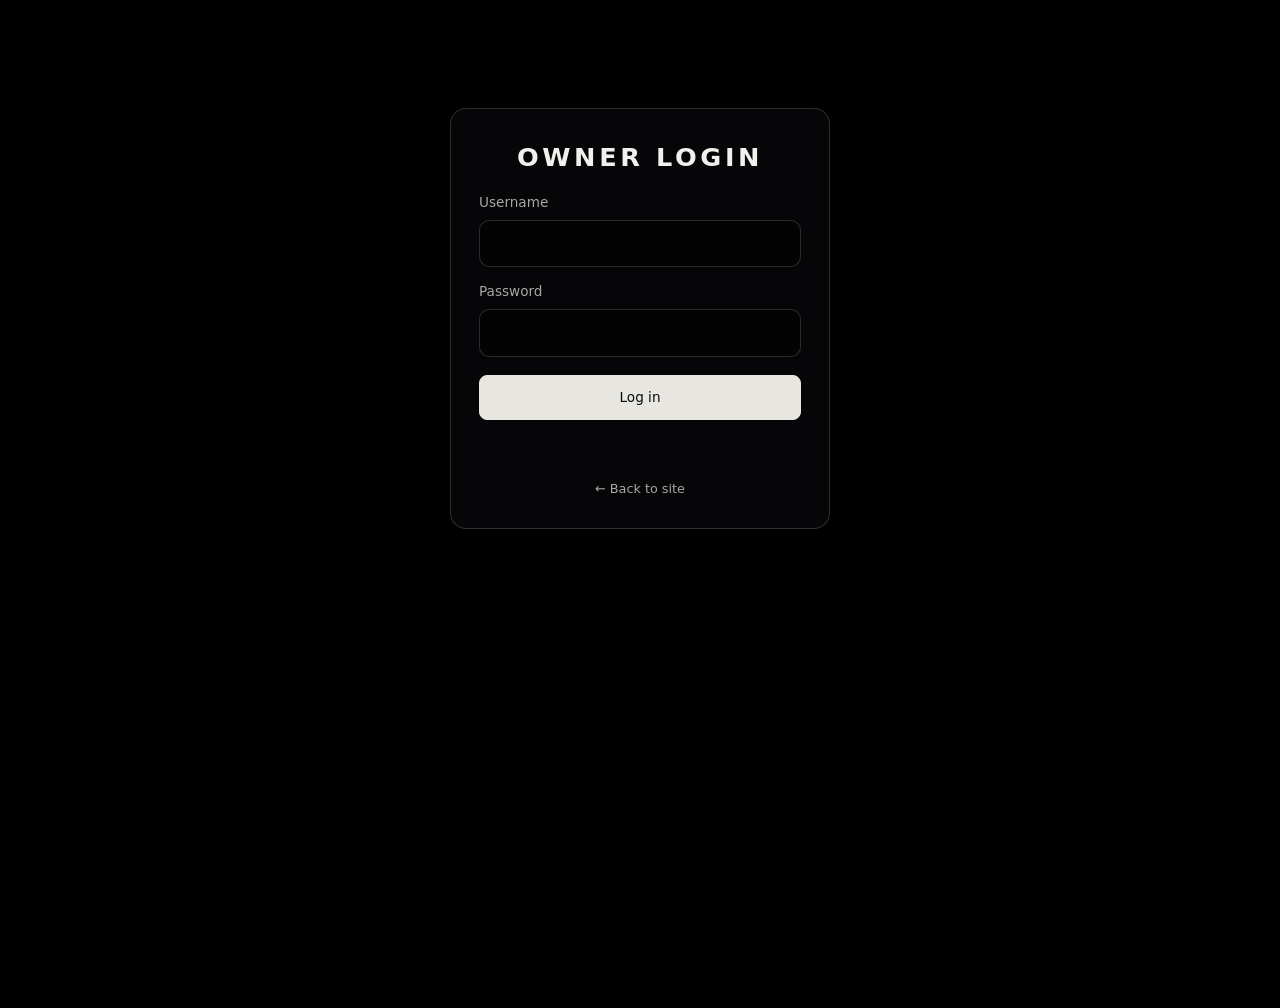
<file: dashboard.html>
<!doctype html>
<html lang="en"><head><meta charset="utf-8"><meta name="viewport" content="width=device-width, initial-scale=1, viewport-fit=cover"><title>Dashboard · Revomaker System Share</title><link rel="stylesheet" href="/style.css"></head>
<body><video id="bgv" src="/bg.mp4" autoplay muted loop playsinline preload="auto"></video><div class="shade"></div>
<div id="login" class="box glass hide"><h1>Owner login</h1>
<form id="lform"><label for="user">Username</label><input type="text" id="user" autocomplete="username" required>
<label for="pass">Password</label><input type="password" id="pass" autocomplete="current-password" required>
<button class="btn pri" type="submit">Log in</button><div class="msg" id="lmsg"></div></form>
<div class="foot"><a href="/">← Back to site</a></div></div>
<div id="dash" class="wrap hide">
<h1>Dashboard</h1><p class="sub">Upload, edit or delete files. Only you can see this.</p>
<div class="btns"><a class="btn" href="/">View site</a><button class="btn del" id="logout">Log out</button></div>
<div class="drop glass" id="drop"><b>Drop .txt files here or tap to choose</b><span>Max about 700 KB per file</span></div>
<input type="file" id="file" accept=".txt,text/plain" multiple hidden>
<div class="msg" id="msg"></div><div class="glass" id="list"></div></div>
<dialog id="ed"><form id="eform"><h2>Edit file</h2><label for="ename">File name</label><input type="text" id="ename" maxlength="120" required>
<label for="etext">Text</label><textarea id="etext"></textarea><div class="btns"><button class="btn pri" type="submit">Save</button><button class="btn" type="button" id="ecancel">Cancel</button></div></form></dialog>
<script src="/dashboard.js"></script></body></html>
</file>
<file: style.css>
:root{--tx:#f2f0ec;--mu:#a9a6a0;--bd:rgba(255,255,255,.16);--glass:rgba(12,12,14,.58);--dg:#ff7a7a;--ok:#7ee0a0;color-scheme:dark;box-sizing:border-box;padding-top:env(safe-area-inset-top,0px);padding-bottom:env(safe-area-inset-bottom,0px)}
*{box-sizing:border-box}
body{margin:0;background:#000;color:var(--tx);font:16px/1.6 system-ui,-apple-system,"Segoe UI",Roboto,sans-serif;min-height:100vh}
#bgv{position:fixed;inset:0;width:100%;height:100%;object-fit:cover;z-index:-2}
.shade{position:fixed;inset:0;z-index:-1;background:radial-gradient(ellipse at 50% 40%,rgba(0,0,0,.25),rgba(0,0,0,.78) 80%)}
@keyframes up{from{opacity:0;transform:translateY(20px)}to{opacity:1;transform:none}}
.wrap{max-width:860px;margin:0 auto;padding:40px 16px 72px}
h1{font-size:clamp(1.8rem,6vw,3rem);letter-spacing:.14em;text-transform:uppercase;margin:0 0 6px;animation:up .8s both}
.sub{color:var(--mu);margin:0 0 24px}
.glass{background:var(--glass);backdrop-filter:blur(16px);-webkit-backdrop-filter:blur(16px);border:1px solid var(--bd);border-radius:16px;animation:up .8s both}
.files{display:flex;flex-wrap:wrap;gap:8px;margin:0 0 20px}
.chip{border:1px solid var(--bd);background:var(--glass);color:var(--tx);border-radius:999px;padding:7px 16px;font:inherit;font-size:.9rem;cursor:pointer;max-width:100%;overflow:hidden;text-overflow:ellipsis;white-space:nowrap}
.chip.on{background:#e8e6e1;color:#0b0b0c}
.bar,.row{display:flex;flex-wrap:wrap;gap:10px;align-items:center;justify-content:space-between;padding:14px 18px;border-bottom:1px solid var(--bd)}
.row:last-child{border-bottom:0}
.bar h2{font-size:1rem;margin:0;word-break:break-word}
small{color:var(--mu)}
.btns{display:flex;gap:8px;flex-wrap:wrap}
.btn{border:1px solid var(--bd);background:transparent;color:var(--tx);border-radius:8px;padding:7px 14px;font:inherit;font-size:.85rem;cursor:pointer;text-decoration:none;display:inline-block}
.btn:hover{background:rgba(255,255,255,.12)}
.btn.pri{background:#e8e6e1;color:#0b0b0c;border-color:#e8e6e1}
.btn.del{color:var(--dg)}
pre{margin:0;padding:18px;white-space:pre-wrap;overflow-wrap:anywhere;font:15px/1.7 ui-monospace,Menlo,Consolas,monospace;max-height:68vh;overflow:auto}
.empty{color:var(--mu);text-align:center;padding:36px 0}
.msg{margin:12px 0;color:var(--mu);font-size:.9rem;min-height:1.3em}
.msg.err{color:var(--dg)}.msg.ok{color:var(--ok)}
.foot{margin-top:28px;text-align:center;font-size:.8rem}.foot a{color:var(--mu);text-decoration:none}
.box{max-width:380px;margin:12vh auto 0;padding:28px}
.box h1{font-size:1.6rem;text-align:center}
label{display:block;font-size:.85rem;color:var(--mu);margin:14px 0 6px}
input[type=text],input[type=password],textarea{width:100%;background:rgba(0,0,0,.45);border:1px solid var(--bd);color:var(--tx);border-radius:10px;padding:10px 12px;font:inherit;outline:none}
textarea{min-height:45vh;font:14px/1.6 ui-monospace,Menlo,Consolas,monospace}
.box .btn{width:100%;margin-top:18px;padding:11px}
.drop{padding:28px 16px;text-align:center;cursor:pointer;margin-bottom:8px}
.drop span{display:block;color:var(--mu);font-size:.9rem}
.hide{display:none!important}
dialog{width:min(720px,94vw);background:#121214;color:var(--tx);border:1px solid var(--bd);border-radius:16px;padding:20px}
dialog::backdrop{background:rgba(0,0,0,.7)}
@media (prefers-reduced-motion:reduce){*{animation:none!important}}
.btns+.drop{margin-top:16px}
dialog .btns{margin-top:14px}
</file>
